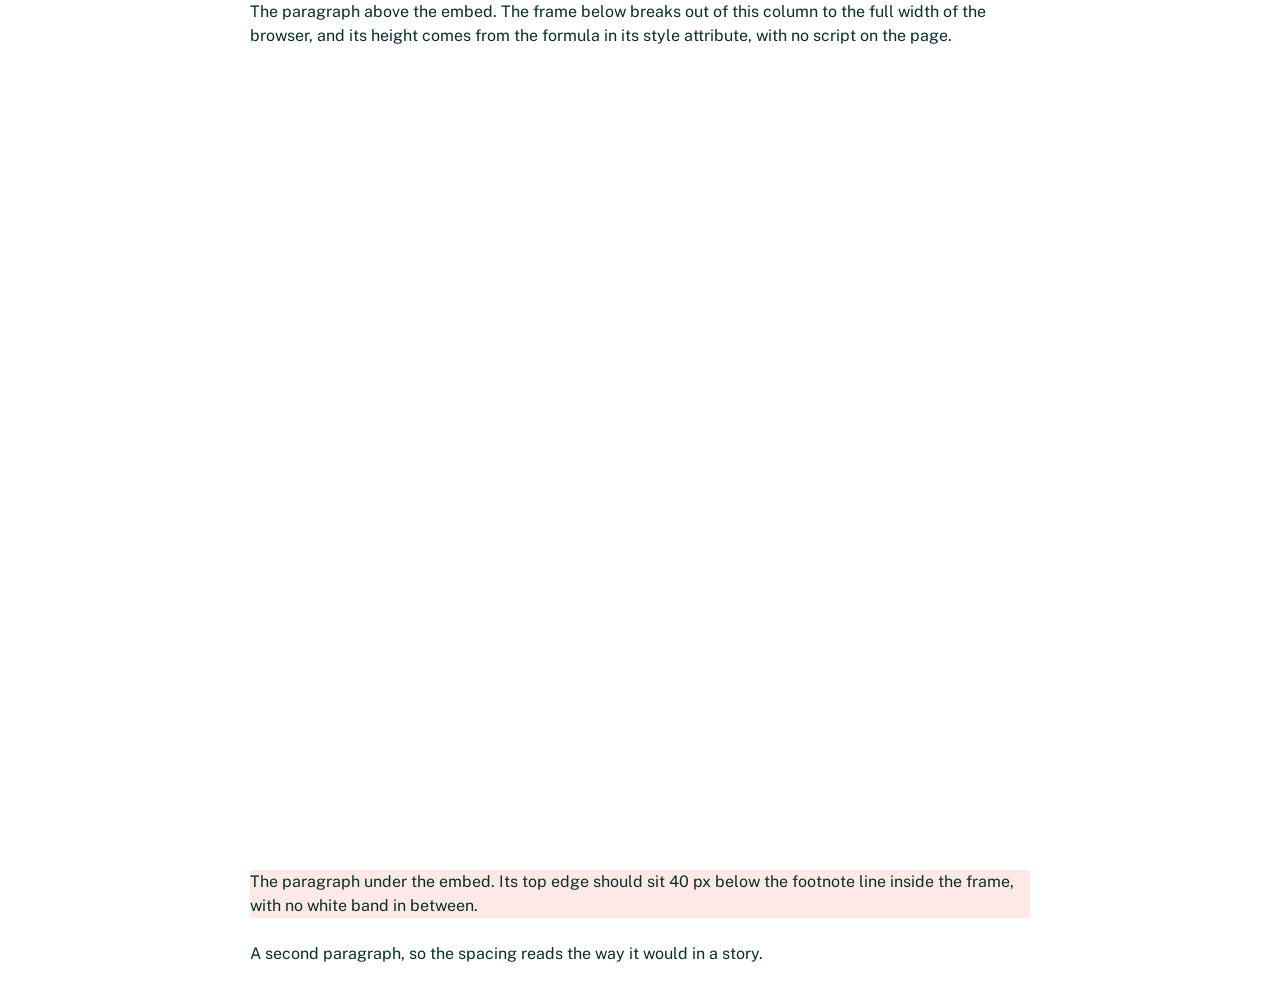
<file: dev/shortcode-test.html>
<!doctype html>
<html lang="en">
<head>
  <meta charset="utf-8">
  <meta name="viewport" content="width=device-width, initial-scale=1">
  <title>CCZ map shortcode &middot; test page</title>
  <link href="https://fonts.googleapis.com/css2?family=Public+Sans:wght@400&display=swap" rel="stylesheet">
  <style>
    /* a stand-in for a Mongabay article, with the theme's real wrappers: body hides sideways overflow,
       .container is capped at 1280 px and centred, .inner is the 780 px text column */
    html { box-sizing: border-box; }            /* the theme sets this, and it changes where .inner sits */
    *, *::before, *::after { box-sizing: inherit; }
    html, body { width: 100%; }
    body { margin: 0; background: #fff; color: #092f29; font: 16px/24px "Public Sans", sans-serif;
            overflow-x: hidden; }
    .container { width: 100%; max-width: 1280px; margin: 0 auto; }
    .ph--40 { padding-left: clamp(20px, 5vw + 1px, 40px); padding-right: clamp(20px, 5vw + 1px, 40px); }
    .inner { width: 100%; max-width: 780px; margin: 0 auto; }
    .inner p { margin: 0 0 24px; }
    .probe { background: #ffe9e6; }
  </style>
</head>
<body>
  <div class="container ph--40"><div class="inner">
    <p>The paragraph above the embed. The frame below breaks out of this column to the full width of the
      browser, and its height comes from the formula in its style attribute, with no script on the page.</p>
    <iframe src="http://localhost:8772/?fill=1" title="US deep-sea mining applications and internationally managed areas in the CCZ (interactive map)"
      style="display:block; position:relative; left:50%; width:100vw; max-width:100vw; margin-left:-50vw; margin-right:-50vw; height:calc(1183px + clamp(320px, 0.55 * 100vw, 440px) - 3.25 * clamp(0px, 100vw - 289.5px, 20px) - 4.0 * clamp(0px, 100vw - 309.5px, 10px) - 2.3333 * clamp(0px, 100vw - 319.5px, 18px) - 8.75 * clamp(0px, 100vw - 337.5px, 4px) - 0.8864 * clamp(0px, 100vw - 341.5px, 44px) - 1.9524 * clamp(0px, 100vw - 385.5px, 42px) - 0.6333 * clamp(0px, 100vw - 427.5px, 90px) - 0.75 * clamp(0px, 100vw - 517.5px, 108px) - 0.0066 * clamp(0px, 100vw - 625.5px, 152px) - 0.75 * clamp(0px, 100vw - 777.5px, 24px) - 1.0909 * clamp(0px, 100vw - 801.5px, 16.5px) - clamp(0px, (100vw - 820px) * 100000, 403px)); margin-top:40px; margin-bottom:40px; border:0;"
      scrolling="no" loading="lazy"></iframe>
    <p class="probe">The paragraph under the embed. Its top edge should sit 40 px below the footnote line
      inside the frame, with no white band in between.</p>
    <p>A second paragraph, so the spacing reads the way it would in a story.</p>
  </div></div>
</body>
</html>
</file>
